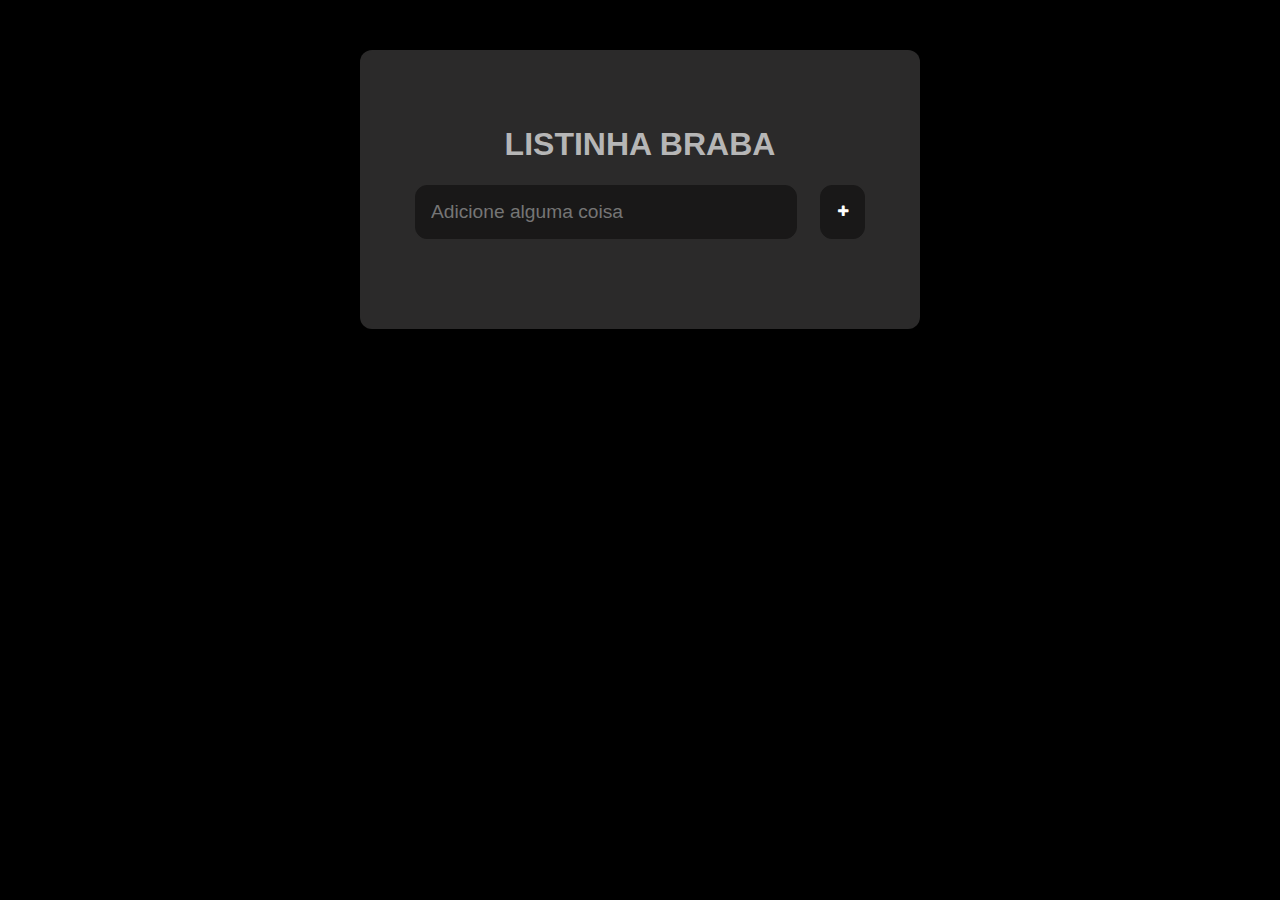
<file: HTML/Lista Simples/index.html>
<!DOCTYPE html>
<html lang="pt-br">
  <head>
    <meta charset="UTF-8" />
    <meta name="viewport" content="width=device-width, initial-scale=1.0" />
    <title>Lista Simples</title>
    <link
      rel="stylesheet"
      href="https://cdnjs.cloudflare.com/ajax/libs/font-awesome/4.7.0/css/font-awesome.min.css"
    />
    <link rel="stylesheet" href="css/style.css" />
  </head>
  <body>
    <div class="conteudo">
      <h1>LISTINHA BRABA</h1>
      <div class="topo">
        <input
          type="text"
          id="inputNovaTarefa"
          placeholder="Adicione alguma coisa"
        />
        <button id="btnAddTarefa">
          <i class="fa fa-plus"></i>
        </button>
      </div>

      <ul id="listaTarefas"></ul>
    </div>

    <div id="janelaEdicao">
      <button id="janelaEdicaoBtnFechar">
        <i class="fa fa-remove fa-2x"></i>
      </button>
      <h2 id="idTarefaEdicao">#1021</h2>
      <hr />
      <form>
        <div class="frm-linha">
          <label for="nome">Nome</label>
          <input type="text" id="inputTarefaNomeEdicao" />
        </div>
        <div class="frm-linha">
          <button id="btnAtualizarTarefa">Salvar</button>
        </div>
      </form>
    </div>
    <div id="janelaEdicaoFundo"></div>

    <script src="js/app.js"></script>
  </body>
</html>
</file>
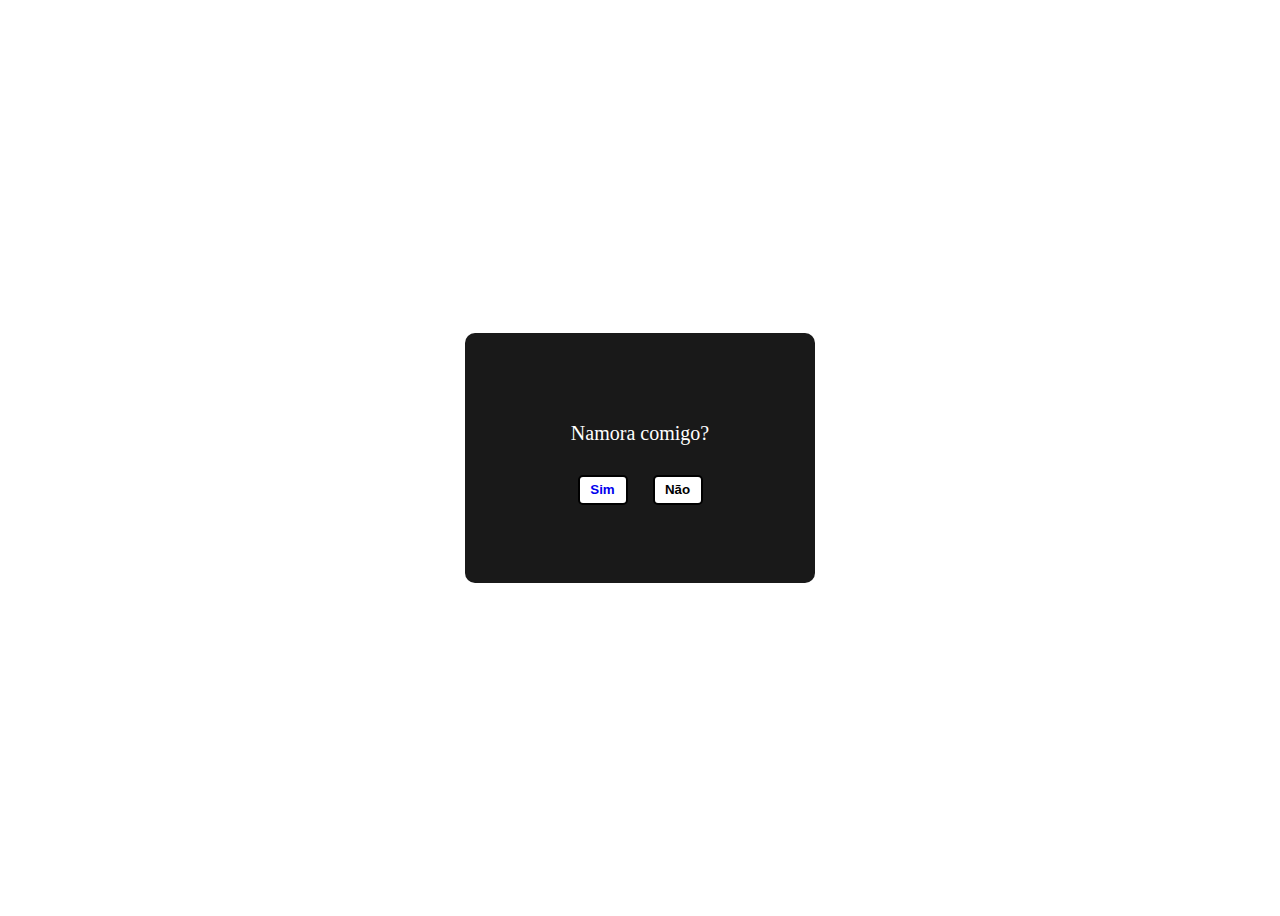
<file: HTML/Pedido Irrecusável/index.html>
<!DOCTYPE html>
<html lang="en">
<head>
    <meta charset="UTF-8">
    <meta name="viewport" content="width=device-width, initial-scale=1.0">
    <style>
        body {
            display: flex;
            justify-content: center;
            align-items: center;
            height: 100vh;
        }

        a {
            text-decoration: none;
        }

        .box {
            font-size: 20px;
            color: white;
            height: 250px;
            width: 350px;
            border-radius: 10px;
            background: #191919;
            display: flex;
            flex-direction: column;
            align-items: center;
            justify-content: center;
        }

        .buttons-container {
            display: flex;
            justify-content: space-around;
            align-items: center;
            height: 50px;
            width: 150px;
        }

        button {
            height: 30px;
            width: 50px;
            background: white;
            color: black;
            font-weight: 600;
            border-radius: 5px;
            border: 2px solid black;
        }
    </style>
    <title>Pedido Irrecusável</title>
</head>
<body>
    <div class="box">
        <p>Namora comigo?</p>
        <div class="buttons-container">
            <button><a href="https://www.google.com/search?q=noice&oq=noice&gs_lcrp=EgZjaHJvbWUyBggAEEUYOTIHCAEQABiABDIHCAIQABiABDIHCAMQABiABDIHCAQQABiABDIHCAUQABiABDIJCAYQABgKGIAEMgkIBxAAGAoYgAQyCQgIEAAYChiABDIJCAkQABgKGIAE0gEHOTQxajBqN6gCALACAA&sourceid=chrome&ie=UTF-8#fpstate=ive&vld=cid:c000df66,vid:a8c5wmeOL9o">Sim</a></button>
            <button id="no">Não</button>
        </div>
    </div>
</body>
<script>
    let button = document.getElementById('no');
    let height = window.innerHeight - 50;
    let width = window.innerWidth - 50;

    button.addEventListener('mouseover', function () {
        button.style.position = "absolute"
        button.style.top = Math.random() * height + "px";
        button.style.left = Math.random() * width + "px";
    })
</script>
</html>
</file>
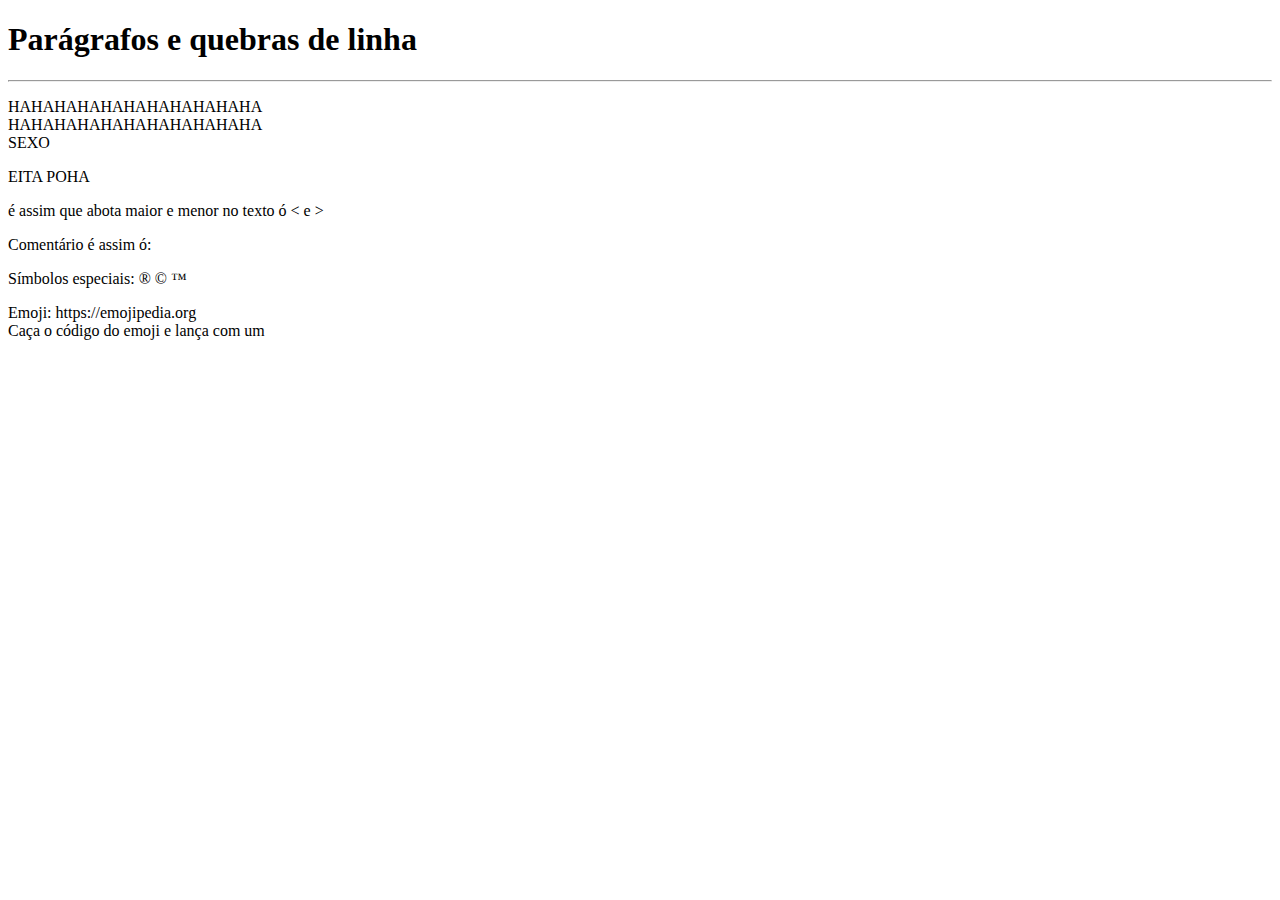
<file: HTML/Estudos Guanabara/ex002 Símbolos Especiais/index.html>
<!DOCTYPE html>
<html lang="pt-br">
  <head>
    <meta charset="UTF-8" />
    <meta name="viewport" content="width=device-width, initial-scale=1.0" />
    <title>Parágrafos</title>
  </head>
  <body>
    <h1>Parágrafos e quebras de linha</h1>
    <hr />
    <p>
      HAHAHAHAHAHAHAHAHAHAHA <br />
      HAHAHAHAHAHAHAHAHAHAHA <br />
      SEXO
    </p>
    <p>EITA POHA</p>
    <p>é assim que abota maior e menor no texto ó &lt; e &gt;</p>
    <p>
      Comentário é assim ó:
      <!-- EITA POHA -->
    </p>
    <p>Símbolos especiais: &reg; &copy; &trade;</p>
    <p>
      Emoji: https://emojipedia.org <br />
      Caça o código do emoji e lança com um
      <!--&#x-->
    </p>
  </body>
</html>
</file>
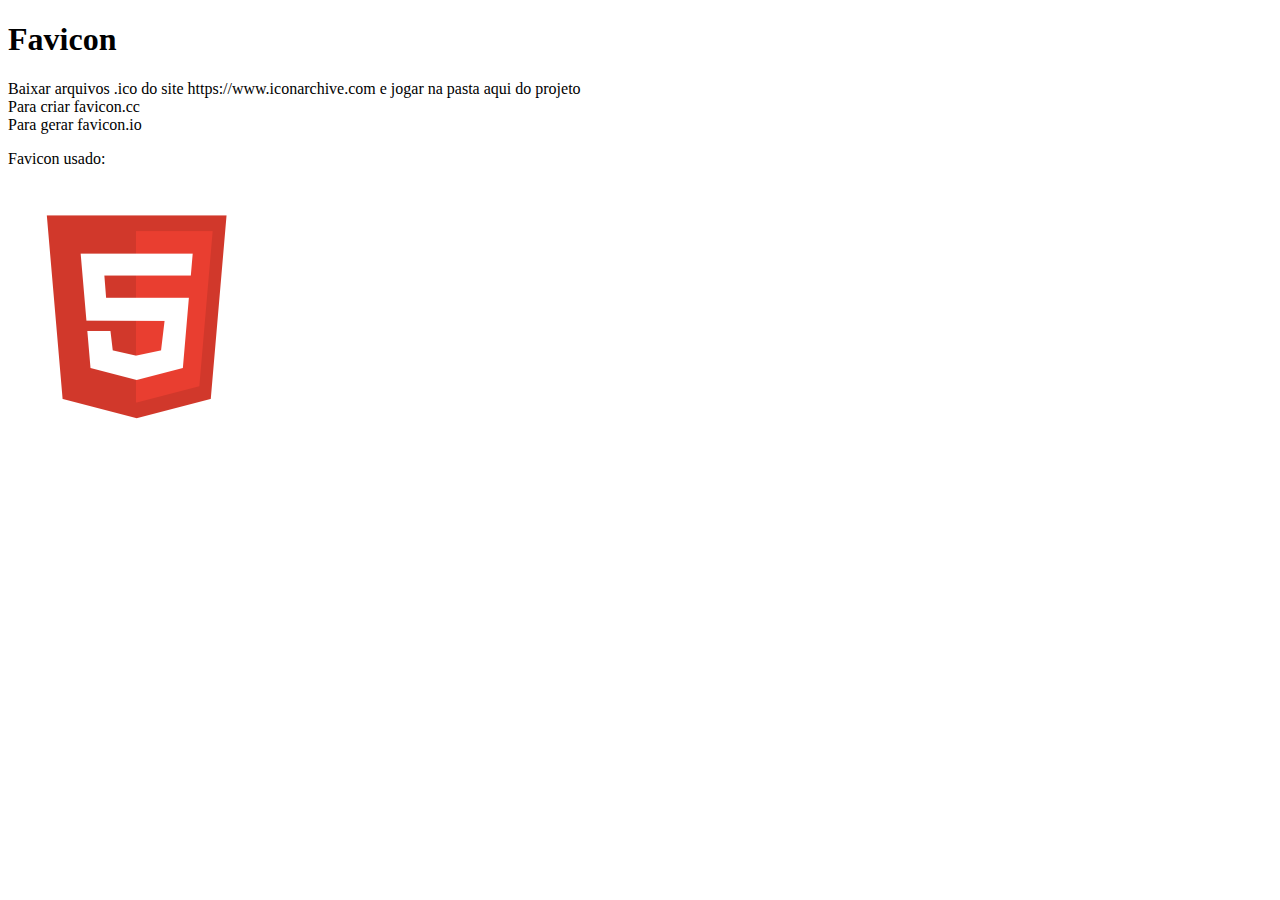
<file: HTML/Estudos Guanabara/ex004 Favicon/index.html>
<!DOCTYPE html>
<html lang="pt-br">
  <head>
    <meta charset="UTF-8" />
    <meta name="viewport" content="width=device-width, initial-scale=1.0" />
    <!--Para adicionar é só digitar LINK e ir no Favicon e meter o icone igual ta aqui em baixo-->
    <link rel="shortcut icon" href="html.ico" type="image/x-icon" />
    <!--Favicon acima-->
    <title>Favicon</title>
  </head>
  <body>
    <h1>Favicon</h1>
    <p>
      Baixar arquivos .ico do site https://www.iconarchive.com e jogar na pasta
      aqui do projeto <br />
      Para criar favicon.cc <br />
      Para gerar favicon.io
    </p>
    <p>Favicon usado:</p>
    <img src="html.ico" alt="HTML.ico para Favicon" />
  </body>
</html>
</file>
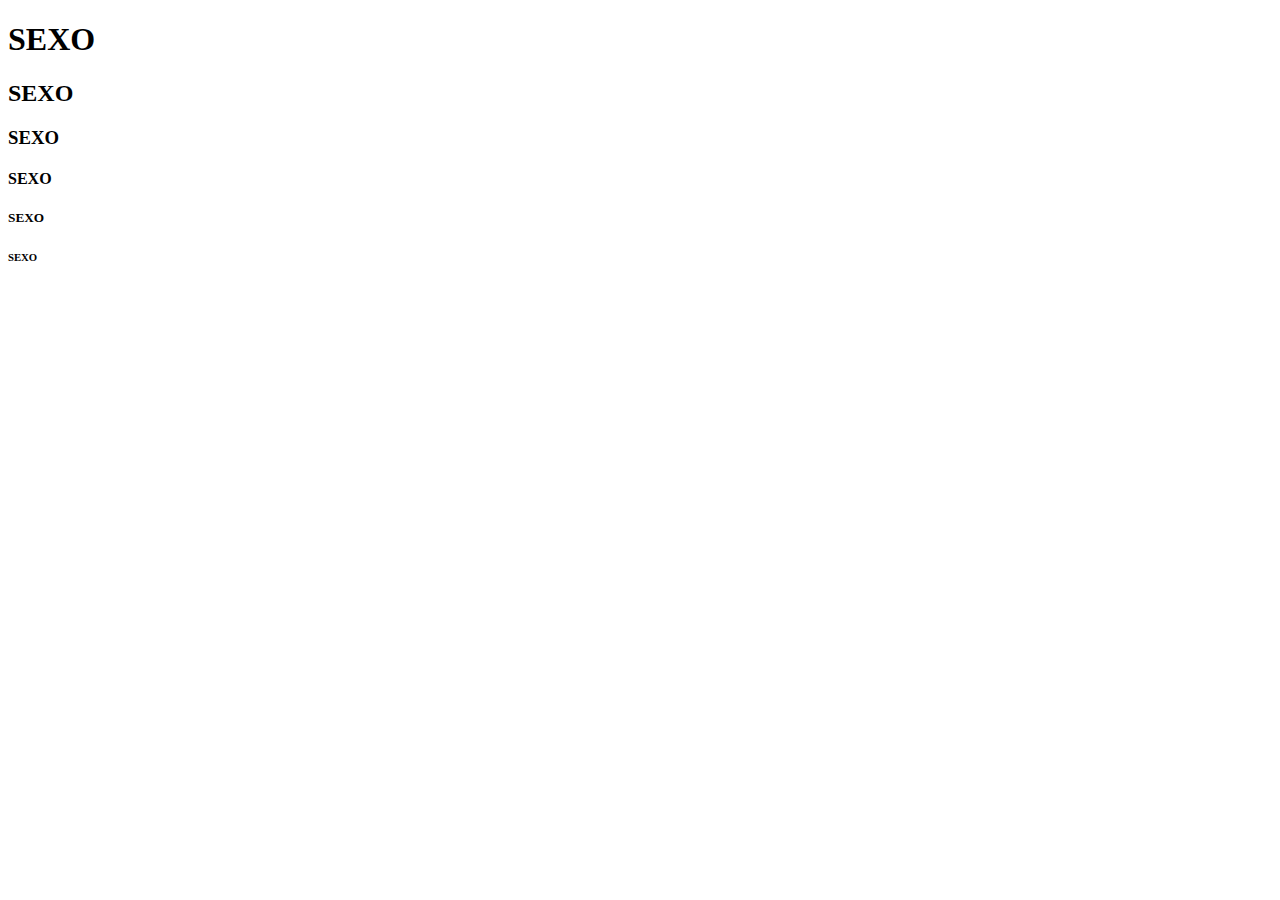
<file: HTML/Estudos Guanabara/ex005 Tipos de Títulos/index.html>
<!DOCTYPE html>
<html lang="pt-br">
  <head>
    <meta charset="UTF-8" />
    <meta name="viewport" content="width=device-width, initial-scale=1.0" />
    <title>Tipos de Títulos</title>
  </head>
  <body>
    <h1>SEXO</h1>
    <h2>SEXO</h2>
    <h3>SEXO</h3>
    <h4>SEXO</h4>
    <h5>SEXO</h5>
    <h6>SEXO</h6>
  </body>
</html>
</file>
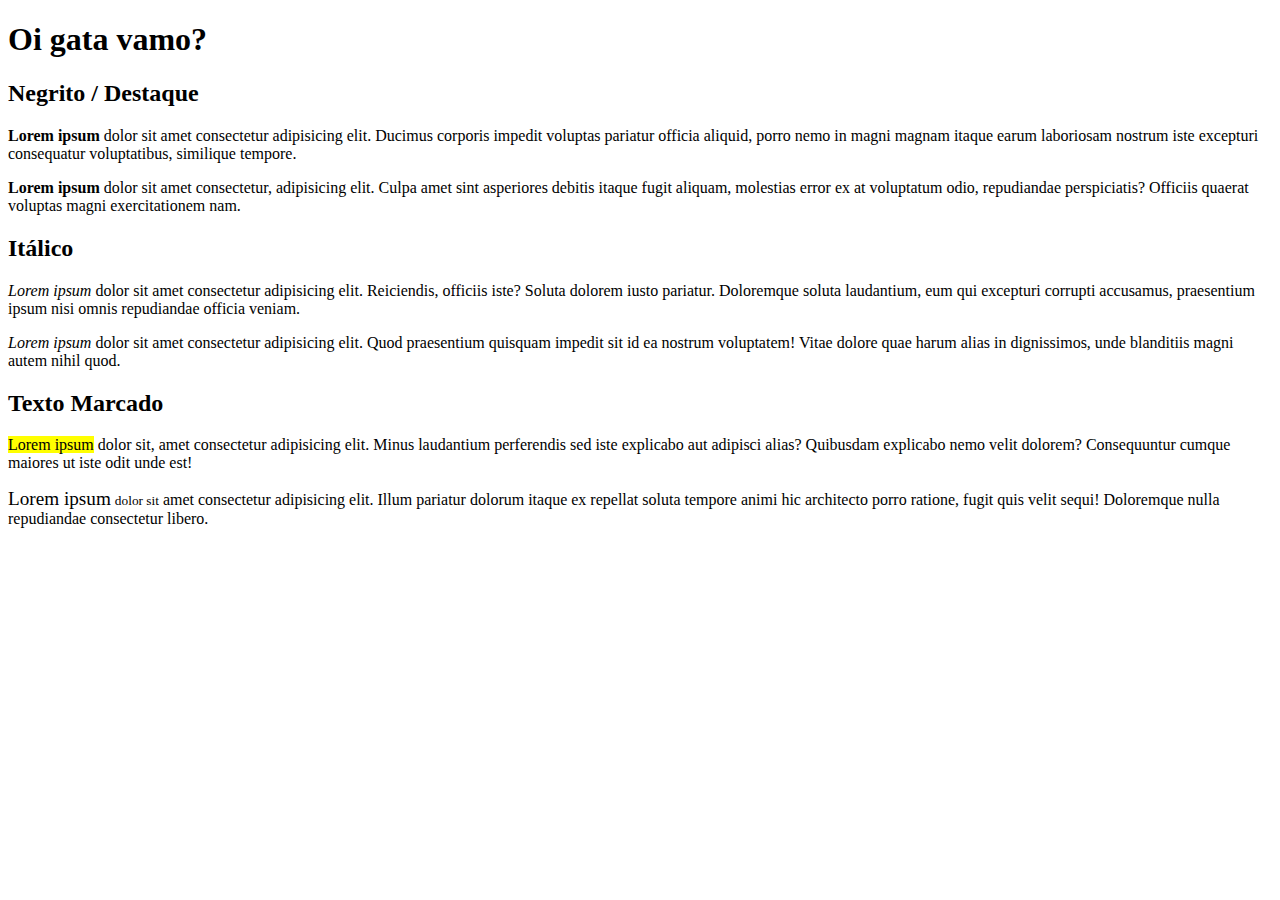
<file: HTML/Estudos Guanabara/ex006 Formatar Textos/index.html>
<!DOCTYPE html>
<html lang="pt-br">
  <head>
    <meta charset="UTF-8" />
    <meta name="viewport" content="width=device-width, initial-scale=1.0" />
    <title>Negrito e Itálico</title>
  </head>
  <body>
    <h1>Oi gata vamo?</h1>
    <h2>Negrito / Destaque</h2>
    <p>
      <b>Lorem ipsum</b> dolor sit amet consectetur adipisicing elit. Ducimus
      corporis impedit voluptas pariatur officia aliquid, porro nemo in magni
      magnam itaque earum laboriosam nostrum iste excepturi consequatur
      voluptatibus, similique tempore.
    </p>
    <!--Tag B é não semântica-->
    <p>
      <strong>Lorem ipsum</strong> dolor sit amet consectetur, adipisicing elit.
      Culpa amet sint asperiores debitis itaque fugit aliquam, molestias error
      ex at voluptatum odio, repudiandae perspiciatis? Officiis quaerat voluptas
      magni exercitationem nam.
      <!--Tag Strong é a braba use ela-->
    </p>
    <h2>Itálico</h2>
    <p>
      <i>Lorem ipsum</i> dolor sit amet consectetur adipisicing elit.
      Reiciendis, officiis iste? Soluta dolorem iusto pariatur. Doloremque
      soluta laudantium, eum qui excepturi corrupti accusamus, praesentium ipsum
      nisi omnis repudiandae officia veniam.
    </p>
    <!--Tag I é uma bosta não use ela (não semântica)-->
    <p>
      <em>Lorem ipsum</em> dolor sit amet consectetur adipisicing elit. Quod
      praesentium quisquam impedit sit id ea nostrum voluptatem! Vitae dolore
      quae harum alias in dignissimos, unde blanditiis magni autem nihil quod.
    </p>
    <!--Tag EM é a braba use ela-->
    <h2>Texto Marcado</h2>
    <p>
      <mark>Lorem ipsum</mark> dolor sit, amet consectetur adipisicing elit.
      Minus laudantium perferendis sed iste explicabo aut adipisci alias?
      Quibusdam explicabo nemo velit dolorem? Consequuntur cumque maiores ut
      iste odit unde est!
    </p>
    <p>
      <big>Lorem ipsum</big> <small>dolor sit</small> amet consectetur
      adipisicing elit. Illum pariatur dolorum itaque ex repellat soluta tempore
      animi hic architecto porro ratione, fugit quis velit sequi! Doloremque
      nulla repudiandae consectetur libero.
    </p>
    <!--Não use a tag BIG é mó bosta-->
  </body>
</html>

<!--Revisão 📝

<mark>	-> marca a parte selecionada do texto;

<big>	-> deixa o texto grande (obsoleto);

<small>	-> deixa o texto pequeno;

<del>	-> marca um texto como excluído, para indicar que ele deve ser lido, mas não considerado;

<ins>	-> marca um texto como inserido para dar ênfase e indicar que ele foi adicionado depois;

<u>		-> existe também o sublinhado com a tag U (não semântica);

<sup>	-> texto sobrescrito, para inserir coisas do tipo x^20 + 3;

<sub>	-> Texto subscrito, para inserir coisas do tipo H2O;


<mark style="background-color: blue;">    -> cor de uma marcação específica;

style dentro de head, abrangente


<style>					-> cor de todas as marcações do site;
        mark {
            background-color: yellow;
        }
  </style>-->
</file>
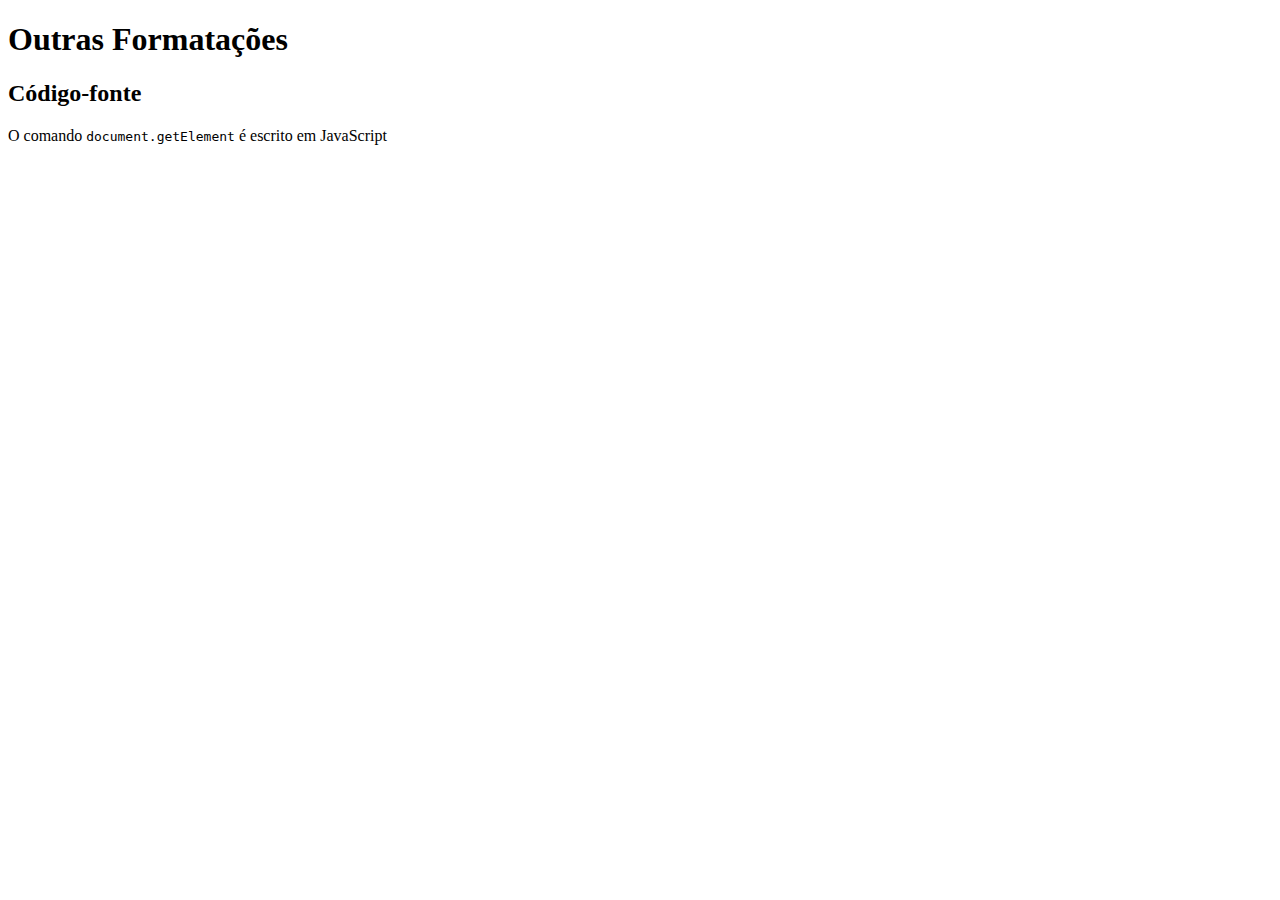
<file: HTML/Estudos Guanabara/ex007/index.html>
<!DOCTYPE html>
<html lang="pt-br">
  <head>
    <meta charset="UTF-8" />
    <meta name="viewport" content="width=device-width, initial-scale=1.0" />
    <title>Outras Formatações</title>
  </head>
  <body>
    <h1>Outras Formatações</h1>
    <h2>Código-fonte</h2>
    <p>O comando <code>document.getElement</code> é escrito em JavaScript</p>
    <!--Tag CODE -->
    
  </body>
</html>
</file>
<file: HTML/Lista Simples/css/style.css>
body {
    background: #000;
    color: #FFF;
    margin: 0;
    font-family: Arial, Helvetica, sans-serif;
    font-size: 1rem;
}

.conteudo {
    margin: 0 auto;
    width: 100%;
    text-align: center;
    max-width: 450px;
    margin-top: 50px;
    margin-bottom: 50px;
    background: #2b2a2a;
    padding: 55px;
    border-radius: 12px;
    color: #b6b6b6;
}

.topo {
    display: flex;
    justify-content: space-between;
    margin-bottom: 35px;
}

.topo input {
    width: 350px;
    padding: 15px;
    border-radius: 12px;
    border: 1px solid #191818;
    outline: none;
    font-size: 1.2rem;
    background: #191818;
    color: #FFF;
}

.topo button {
    width: 45px;
    border-radius: 12px;
    border: 1px solid #191818;
    background: #191818;
    color: #FFF;
    outline: none;
}

.topo button:hover {
    background: #1f1e1e;
    cursor: pointer;
}

#listaTarefas {
    list-style-type: none;
    padding: 0;
    margin: 0;
}

#listaTarefas li {
    padding: 20px;
    background: #191818;
    border-radius: 12px;
    display: flex;
    justify-content: space-between;
    align-items: center;
    margin-top: 20px;
}

.btnAcao {
    border-radius: 20px;
    border: 1px solid #191818;
    width: 38px;
    height: 38px;
    margin-right: 8px;
    cursor: pointer;
    background: #2b2a2a;
    color: #FFF;
    outline: none;
}

.btnAcao:hover {
    background: #3c3a3a;
}

.textoTarefa {
    overflow: hidden;
    text-overflow: ellipsis;
    width: 290px;
    white-space: nowrap;
}

#janelaEdicao {
    position: fixed;
    top: 50%;
    left: 50%;
    transform: translate(-50%, -50%);
    padding: 20px;
    background: #191818;
    border: 1px solid #2f2e2e;
    width: 415px;
    border-radius: 12px;
    z-index: 200;
    display: none;
}

#janelaEdicao.abrir {
    display: block !important;
}

#janelaEdicaoFundo {
    position: fixed;
    top: 0;
    background-color: #000;
    bottom: 0;
    left: 0;
    opacity: 0.9;
    z-index: 100;
    right: 0;
    display: none;
}

#janelaEdicaoFundo.abrir {
    display: block !important;
}

#janelaEdicaoBtnFechar {
    position: absolute;
    top: -25px;
    right: -18px;
    width: 50px;
    height: 50px;
    border-radius: 50%;
    border: 1px solid #2d2c2c;
    background: #2d2c2c;
    color: #FFF;
    outline: none;
}

form {
    width: 100%;
    margin-top: 20px;
}

.frm-linha {
    display: flex;
    flex-direction: column;
    margin-bottom: 20px;
}

.frm-linha label {
    margin-bottom: 7px;
}

.frm-linha input {
    padding: 15px;
    border-radius: 12px;
    outline: none;
    border: 1px solid #191818;
    font-size: 1.2rem;
    background: #2d2c2c;
    color: #FFF;
}

.frm-linha button {
    background: #2d2c2c;
    border: 1px solid #191818;
    padding: 7px;
    margin-bottom: 10px;
    border-radius: 12px;
    color: #CCC;
    cursor: pointer;
    height: 50px;
    font-size: 1.3rem;
    outline: none;
}

.frm-linha button:hover {
    background: #3c3a3a;
}
</file>
